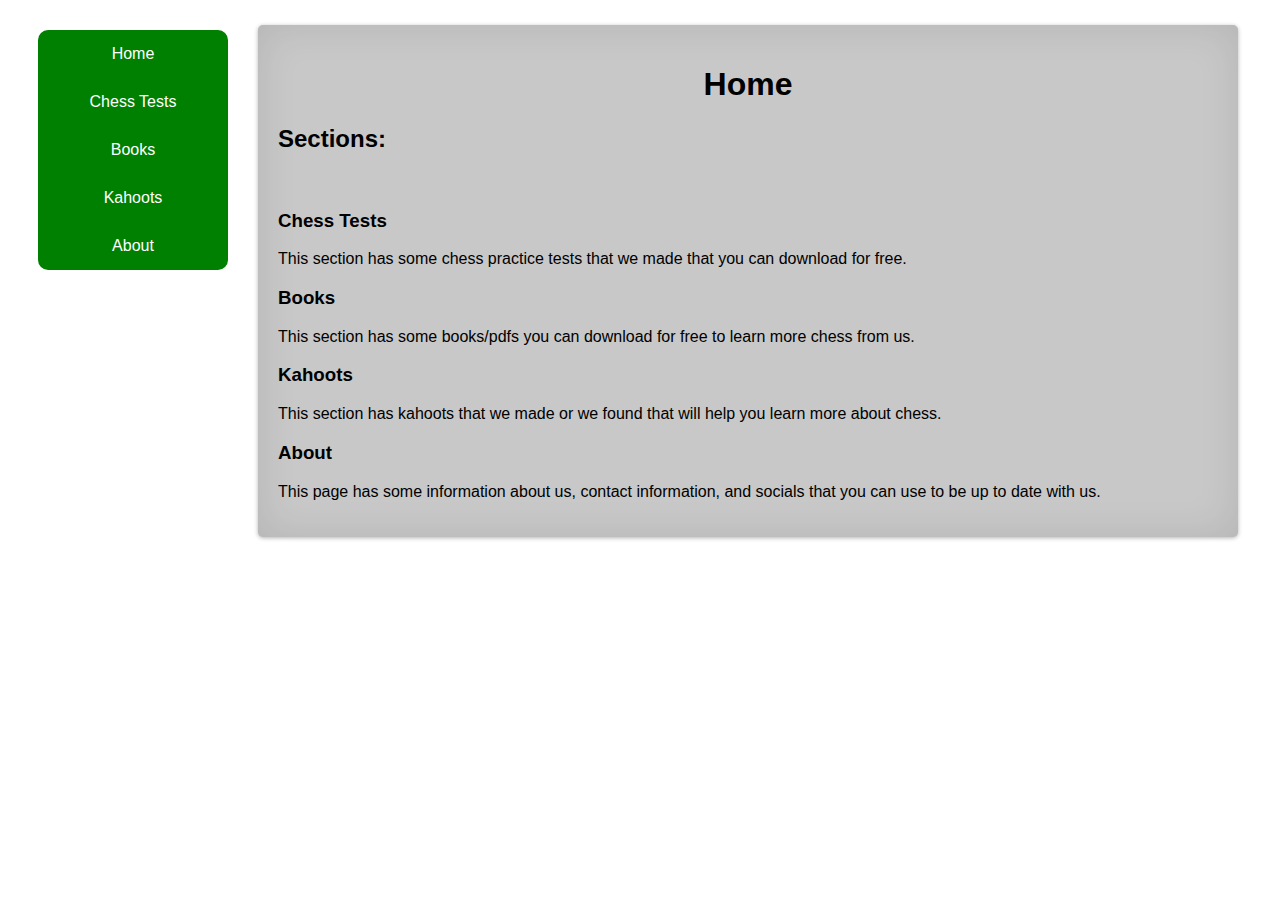
<file: index.html>
<!DOCTYPE html>
<html>

<head>
	<meta charset="utf-8">
	<meta name="viewport" content="width=device-width">
	<title>Home</title>
	<link href="style.css" rel="stylesheet" type="text/css" />
</head>

<body>
	<div id="sidebar">
		<div onclick="window.open('/', '_self');">
			Home
		</div>
		<div onclick="window.open('/chess-tests.html', '_self');">
			Chess Tests
		</div>
		<div onclick="window.open('/books.html', '_self');">
			Books
		</div>
		<div onclick="window.open('/kahoots.html', '_self');">
			Kahoots
		</div>
		<div onclick="window.open('/about.html', '_self');">
			About
		</div>
	</div>
	<div id="content">
		<h1>
			Home
		</h1>
		<h2>
			Sections:
		</h2>
		<br>
      <h3>
        Chess Tests
      </h3>
      <p>
        This section has some chess practice tests that we made that you can download for free.
      </p>
      <h3>
        Books
      </h3>
      <p>
        This section has some books/pdfs you can download for free to learn more chess from us.
      </p>
      <h3>
        Kahoots
      </h3>
      <p>
        This section has kahoots that we made or we found that will help you learn more about chess.
      </p>
      <h3>
        About
      </h3>
      <p>
        This page has some information about us, contact information, and socials that you can use to be up to date with us.
      </p>
    </div>
    <script src="script.js"></script>
  </body>
</html>
</file>
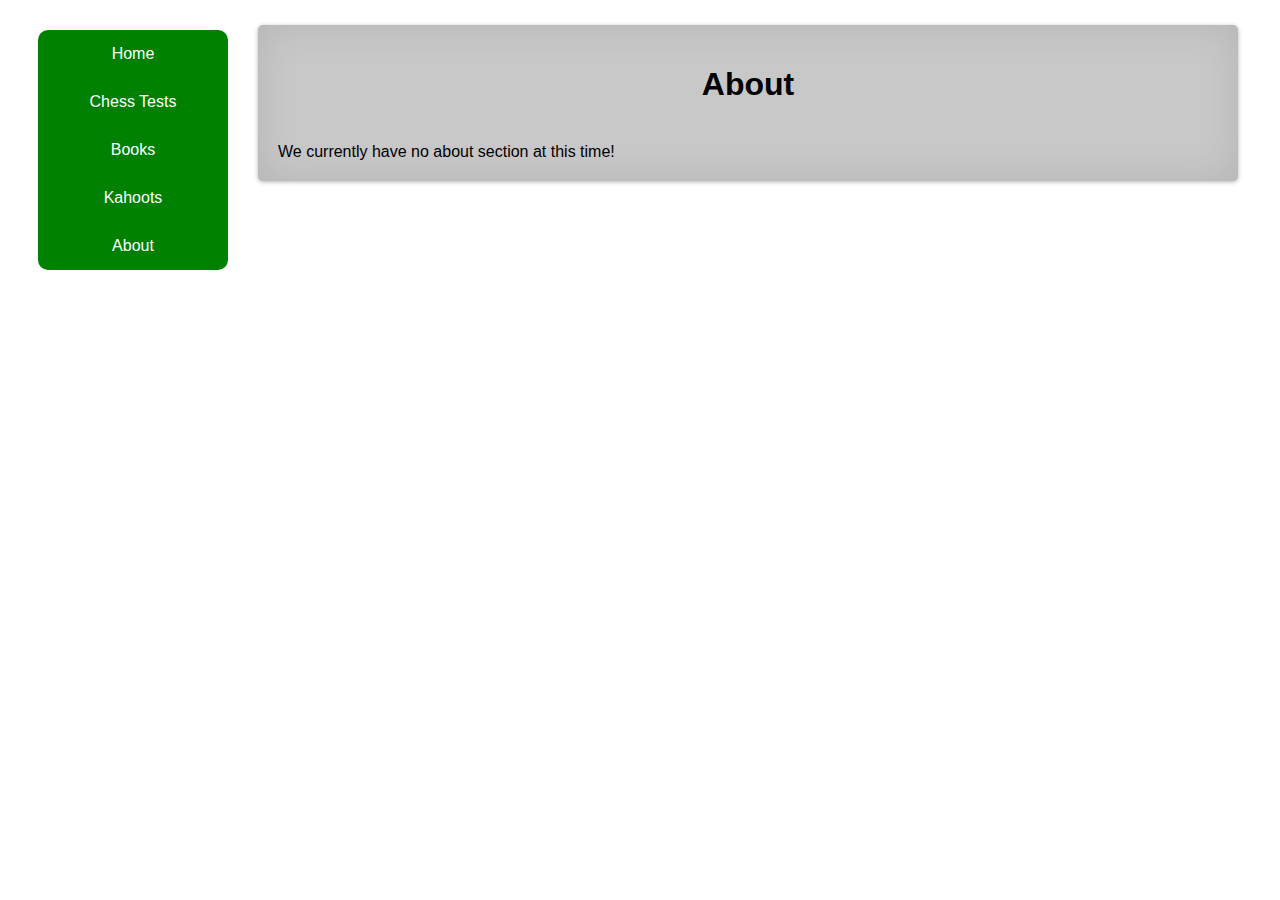
<file: about.html>
<!DOCTYPE html>
<html>

<head>
	<meta charset="utf-8">
	<meta name="viewport" content="width=device-width">
	<title>About</title>
	<link href="style.css" rel="stylesheet" type="text/css" />
  <link href="about.css" rel="stylesheet" type="text/css" />
</head>

<body>
	<div id="sidebar">
		<div onclick="window.open('index.html', '_self');">
			Home
		</div>
		<div onclick="window.open('chess-tests.html', '_self');">
			Chess Tests
		</div>
		<div onclick="window.open('books.html', '_self');">
			Books
		</div>
		<div onclick="window.open('kahoots.html', '_self');">
			Kahoots
		</div>
		<div onclick="window.open('about.html', '_self');">
			About
		</div>
	</div>
	<div id="content">
		<h1>
			About
		</h1>
		<br>
    We currently have no about section at this time!
	</div>
    <script src="script.js"></script>
  </body>
</html>
</file>
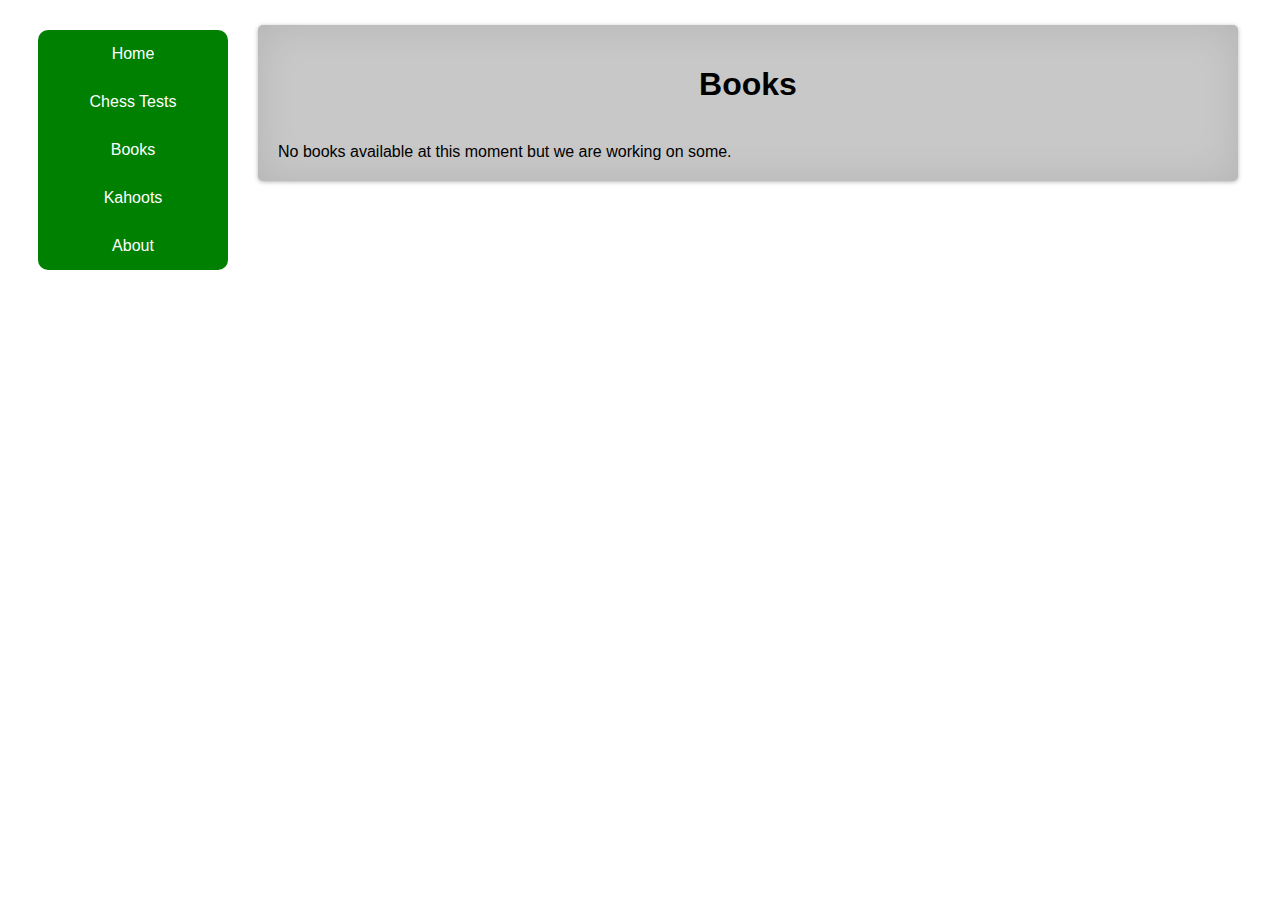
<file: books.html>
<!DOCTYPE html>
<html>

<head>
	<meta charset="utf-8">
	<meta name="viewport" content="width=device-width">
	<title>Books</title>
	<link href="style.css" rel="stylesheet" type="text/css" />
  <link href="books.css" rel="stylesheet" type="text/css" />
</head>

<body>
	<div id="sidebar">
		<div onclick="window.open('index.html', '_self');">
			Home
		</div>
		<div onclick="window.open('chess-tests.html', '_self');">
			Chess Tests
		</div>
		<div onclick="window.open('books.html', '_self');">
			Books
		</div>
		<div onclick="window.open('kahoots.html', '_self');">
			Kahoots
		</div>
		<div onclick="window.open('about.html', '_self');">
			About
		</div>
	</div>
	<div id="content">
		<h1>
			Books
		</h1>
		<br>
    No books available at this moment but we are working on some.
	</div>
    <script src="script.js"></script>
  </body>
</html>
</file>
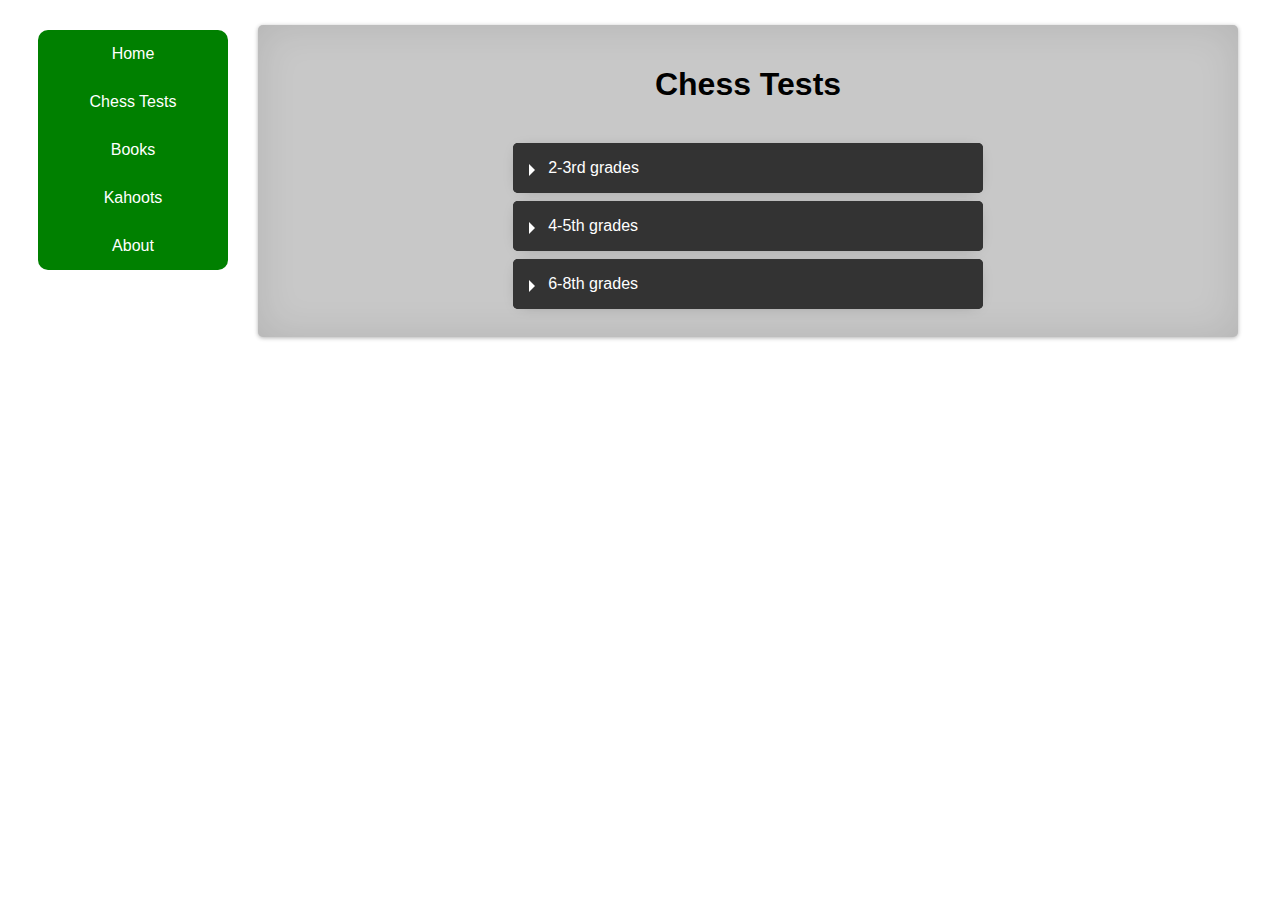
<file: chess-tests.html>
<!DOCTYPE html>
<html>

<head>
	<meta charset="utf-8">
	<meta name="viewport" content="width=device-width">
	<title>Chess Tests</title>
	<link href="style.css" rel="stylesheet" type="text/css" />
	<link href="tests.css" rel="stylesheet" type="text/css" />
</head>

<body>
	<div id="sidebar">
		<div onclick="window.open('index.html', '_self');">
			Home
		</div>
		<div onclick="window.open('chess-tests.html', '_self');">
			Chess Tests
		</div>
		<div onclick="window.open('books.html', '_self');">
			Books
		</div>
		<div onclick="window.open('kahoots.html', '_self');">
			Kahoots
		</div>
		<div onclick="window.open('about.html', '_self');">
			About
		</div>
	</div>
	<div id="content">
		<h1>
			Chess Tests
		</h1>
		<br>
      <div>
        <details>
          <summary>2-3rd grades</summary>
          <div>
            No tests yet in this category!
          </div>
        </details>
        <details>
          <summary>4-5th grades</summary>
          <div>
            <a href="tests/4-5th%20grade%20test_1.pdf" target="_blank">Test 1</a>
          </div>
        </details>
        <details>
          <summary>6-8th grades</summary>
          <div>
            No tests yet in this category!
          </div>
        </details>
      </div>
    </div>
    <script src="script.js"></script>
  </body>
</html>
</file>
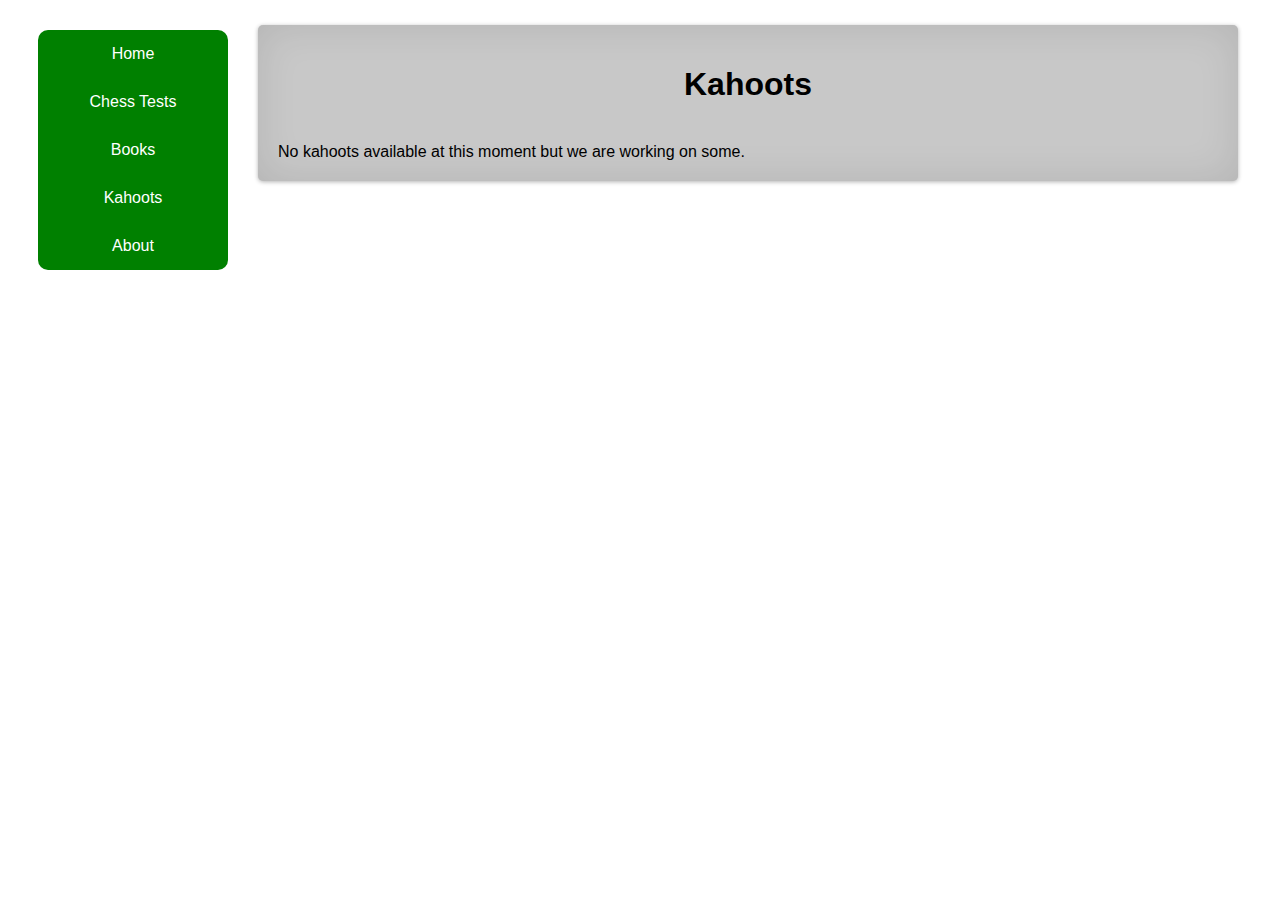
<file: kahoots.html>
<!DOCTYPE html>
<html>

<head>
	<meta charset="utf-8">
	<meta name="viewport" content="width=device-width">
	<title>Kahoots</title>
	<link href="style.css" rel="stylesheet" type="text/css" />
  <link href="kahoots.css" rel="stylesheet" type="text/css" />
</head>

<body>
	<div id="sidebar">
		<div onclick="window.open('uilchess/', '_self');">
			Home
		</div>
		<div onclick="window.open('uilchess/chess-tests.html', '_self');">
			Chess Tests
		</div>
		<div onclick="window.open('uilchess/books.html', '_self');">
			Books
		</div>
		<div onclick="window.open('uilchess/kahoots.html', '_self');">
			Kahoots
		</div>
		<div onclick="window.open('uilchess/about.html', '_self');">
			About
		</div>
	</div>
	<div id="content">
		<h1>
			Kahoots
		</h1>
		<br>
    No kahoots available at this moment but we are working on some.
	</div>
    <script src="script.js"></script>
  </body>
</html>
</file>
<file: style.css>
body {
  font-family: arial;
}

#sidebar {
  margin: 30px;
  border-radius: 10px;
  color: white;
}

#sidebar div:last-child {
  border-radius: 0 0 10px 10px;
}

#sidebar div:first-child {
  border-radius: 10px 10px 0 0;
}

#sidebar div {
  padding:15px 20px;
  width: 150px;
  text-align: center;
  background:green;
}

#sidebar div:hover {
  cursor: pointer;
  background: teal;
}

#content {
  background:rgb(200, 200, 200);
  -webkit-box-shadow:0 1px 4px rgba(0, 0, 0, 0.3), 0 0 40px rgba(0, 0, 0, 0.1) inset;
  -moz-box-shadow:0 1px 4px rgba(0, 0, 0, 0.3), 0 0 40px rgba(0, 0, 0, 0.1) inset;
  box-shadow:0 1px 4px rgba(0, 0, 0, 0.3), 0 0 40px rgba(0, 0, 0, 0.1) inset;
  padding:20px;
  margin-left: 250px;
  position:absolute;
  margin-top: -275px;
  border-radius: 5px;
}

#content h1{
  text-align: center;
  color:black;
}
</file>
<file: about.css>

</file>
<file: books.css>

</file>
<file: tests.css>
details {
	 width: 50%;
	 margin: 0 auto;
	 background: #282828;
	 margin-bottom: 0.5rem;
	 box-shadow: 0 0.1rem 1rem -0.5rem rgba(0, 0, 0, .4);
	 border-radius: 5px;
	 overflow: hidden;
   color:white;
}

details div {
  margin: 30px;
}

details div a {
  text-decoration:none;
  color:white;
}

details div a:hover {
  text-decoration: underline;
}

 summary {
	 padding: 1rem;
	 display: block;
	 background: #333;
	 padding-left: 2.2rem;
	 position: relative;
	 cursor: pointer;
}
 summary:before {
	 content: '';
	 border-width: 0.4rem;
	 border-style: solid;
	 border-color: transparent transparent transparent #fff;
	 position: absolute;
	 top: 1.3rem;
	 left: 1rem;
	 transform: rotate(0);
	 transform-origin: 0.2rem 50%;
	 transition: 0.25s transform ease;
}
 details[open] > summary:before {
	 transform: rotate(90deg);
}
 details summary::-webkit-details-marker {
	 display: none;
}
 details > ul {
	 padding-bottom: 1rem;
	 margin-bottom: 0;
}
</file>
<file: kahoots.css>
#content a {
    text-decoration: none;
    color:white;
}

#content a:hover {
    text-decoration: underline;
}

details {
	 width: 80%;
	 margin: 0 auto;
	 background: #282828;
	 margin-bottom: 0.5rem;
	 box-shadow: 0 0.1rem 1rem -0.5rem rgba(0, 0, 0, .4);
	 border-radius: 5px;
	 overflow: hidden;
   color:white;
}

details div {
  margin: 30px;
}

details div a {
  text-decoration:none;
  color:white;
}

details div a:hover {
  text-decoration: underline;
}

 summary {
	 padding: 1rem;
	 display: block;
	 background: #333;
	 padding-left: 2.2rem;
	 position: relative;
	 cursor: pointer;
}
 summary:before {
	 content: '';
	 border-width: 0.4rem;
	 border-style: solid;
	 border-color: transparent transparent transparent #fff;
	 position: absolute;
	 top: 1.3rem;
	 left: 1rem;
	 transform: rotate(0);
	 transform-origin: 0.2rem 50%;
	 transition: 0.25s transform ease;
}
 details[open] > summary:before {
	 transform: rotate(90deg);
}
 details summary::-webkit-details-marker {
	 display: none;
}
 details > ul {
	 padding-bottom: 1rem;
	 margin-bottom: 0;
}
</file>
